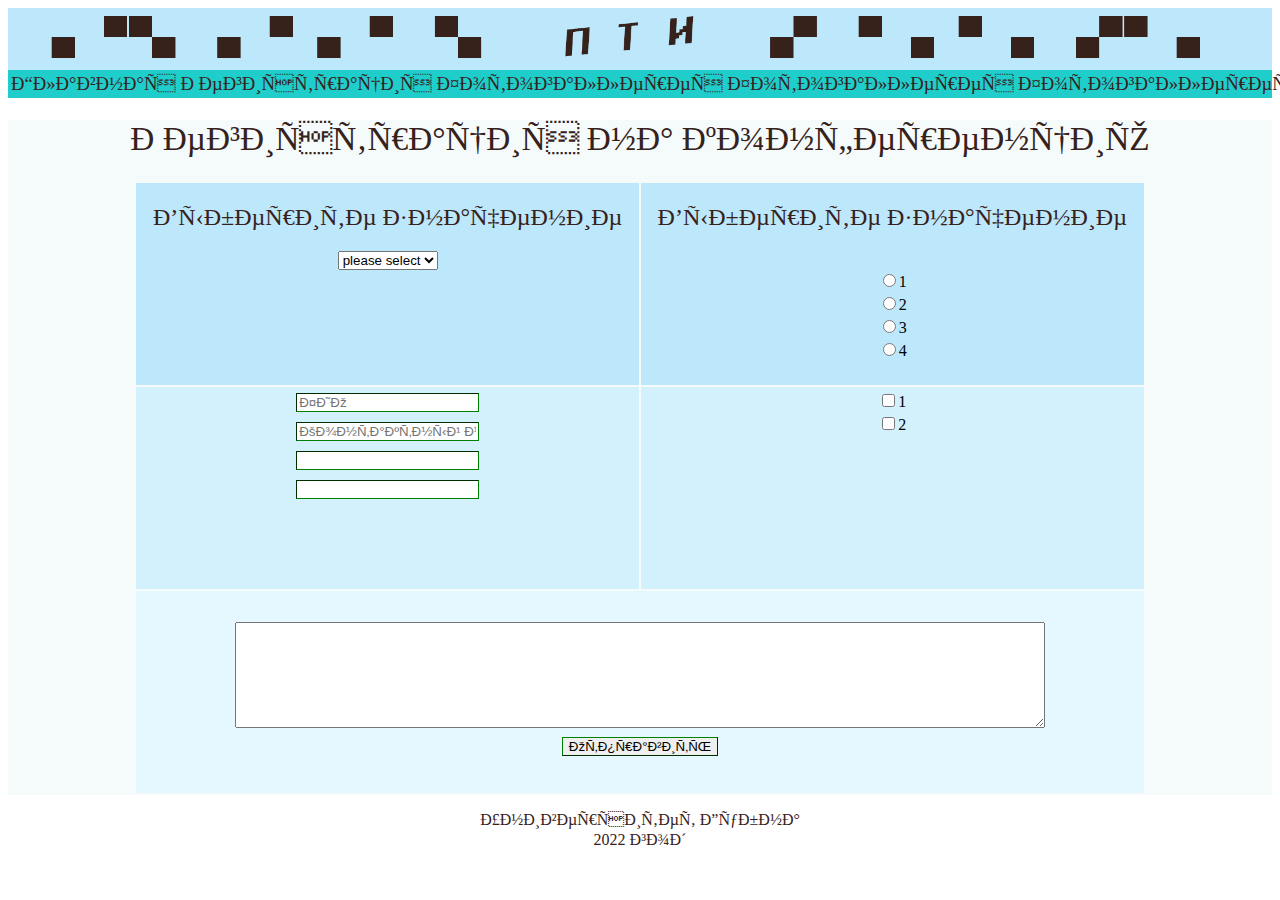
<file: index.html>
<!DOCTYPE html>
<html>
<head>
<title>
Главная страница
</title>
<meta charset="UTP-8">
<meta name="description" content="Описание содержимого страницы">
<meta name="keywords" content="ключевые слова через запятую">
<link rel="stylesheet" type="text/css" href="style.css">
</head>
<body>
    <header>
        <!--<h1>ПТИ</h1>-->
        <img src="images/image1.png" width="1250">
        <nav>
            <table id="Tnav">
                <tbody>
                    <tr>
                        <td id="Pnav">
                            <a href="index.html">Главная</a>
                        </td>
                        <td id="Pnav">
                            <a href="registration.html">Регистрация</a>
                        </td>
                        <td id="Pnav">
                            <a href="index.html">Фотогаллерея</a>
                        </td>
                        <td id="Pnav">
                            <a href="index.html">Фотогаллерея</a>
                        </td>
                        <td id="Pnav">
                            <a href="index.html">Фотогаллерея</a>
                        </td>
                    </tr>
                </tbody>
            </table>            
        </nav> 
    </header>    
    <main>
        <h1>Регистрация на конференцию</h1>     
        <table align="center">
            <tbody>
                <tr>                    
                    <td id="first">
                        <h2>Выберите значение</h2>
                       <select>                          
                            <option value="" style="display:none">please select</option>          
                            <option>"1"</option>
                            <option>"2"</option>
                            <option>"3"</option>
                            <option>"4"</option>
                        </select>
                    </td>
                    <td id="first">
                        <h2>Выберите значение</h2> <br>  
                        <input type="radio" name="a">1<br>
                        <input type="radio" name="a">2<br>
                        <input type="radio" name="a">3<br>
                        <input type="radio" name="a">4<br>
                    </td>
                </tr>
                <tr>
                    <td id="second">
                        <input type="text" placeholder="ФИО"><br>
                        <input type="text" placeholder="Контактный номер"><br>
                        <input type="text"><br>
                        <input type="password">
                    </td>
                    <td id="second">
                        <input type="checkbox">1<br>
                        <input type="checkbox">2<br>
                    </td>
                </tr>
                <tr>
                    <td colspan="2" id="third">
                        <textarea></textarea><br>
                        <input type="submit" value="Отправить">
                    </td>
                </tr>
            </tbody>
        </table>
    </main>    
    <footer>
        <h3>Университет Дубна</h3>
        <h3>2022 год</h3>
    </footer>
</body>
</html>
</file>
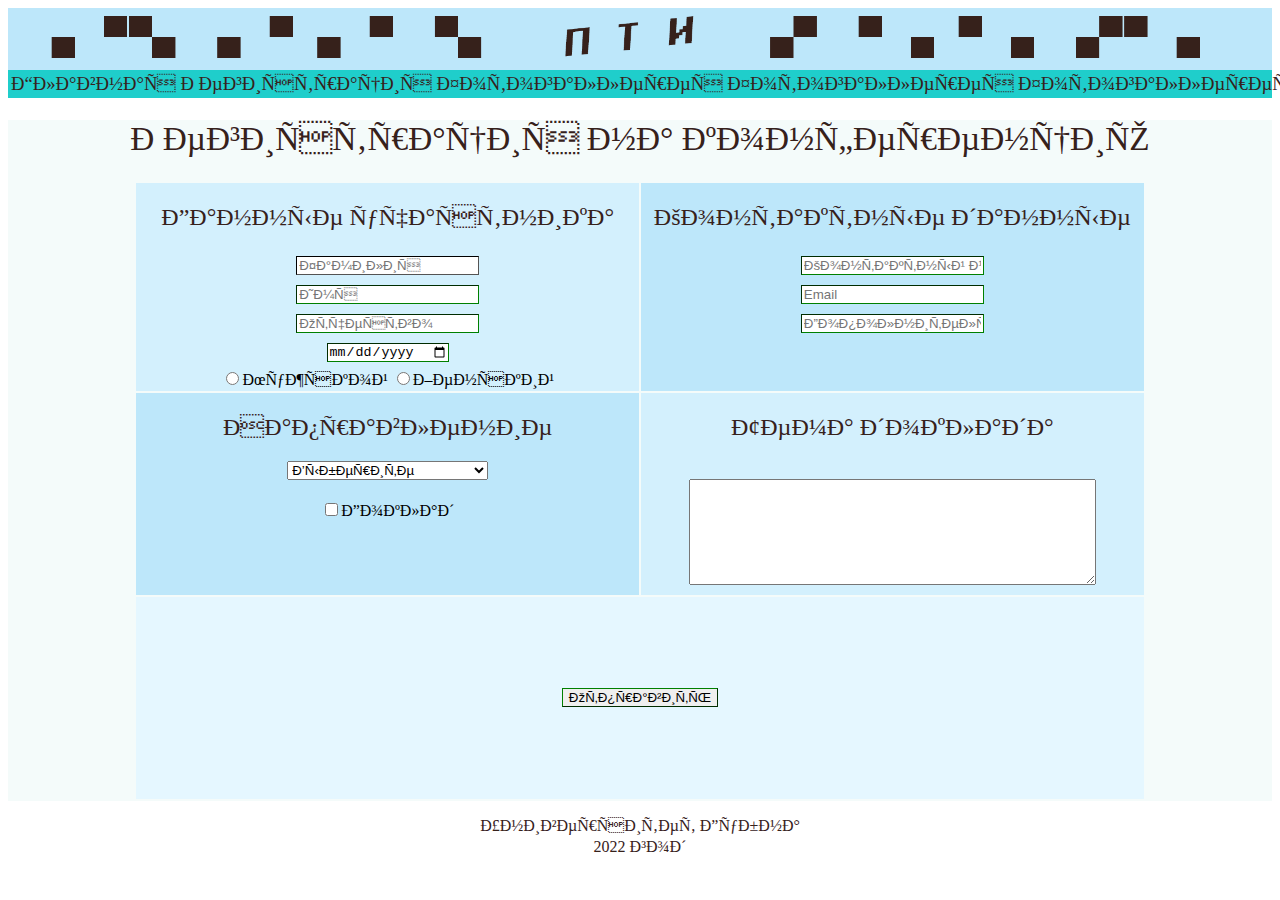
<file: registration.html>
<!DOCTYPE html>
<html>
<head>
<title>
Регистрация на конференцию
</title>
<meta charset="UTP-8">
<meta name="description" content="Описание содержимого страницы">
<meta name="keywords" content="ключевые слова через запятую">
<link rel="stylesheet" type="text/css" href="style.css">
</head>
<body>
    <header>
        <!--<h1>ПТИ</h1>-->
        <img src="images/image1.png" width="1250">
        <nav>
            <table id="Tnav">
                <tbody>
                    <tr>
                        <td id="Pnav">
                            <a href="index.html">Главная</a>
                        </td>
                        <td id="Pnav">
                            <a href="test.html">Регистрация</a>
                        </td>
                        <td id="Pnav">
                            <a href="index.html">Фотогаллерея</a>
                        </td>
                        <td id="Pnav">
                            <a href="index.html">Фотогаллерея</a>
                        </td>
                        <td id="Pnav">
                            <a href="index.html">Фотогаллерея</a>
                        </td>
                    </tr>
                </tbody>
            </table>            
        </nav> 
    </header>    
    <main>
        <h1>Регистрация на конференцию</h1>     
        <table align="center">
            <tbody>
                <tr>  
                    <td id="second">
                        <h2>Данные участника</h2>
                        <input type="text" placeholder="Фамилия" required pattern="[а-яА-Я]+" title="Фамилия должна быть написана русскими буквами"><br>
                        <input type="text" placeholder="Имя"><br>
                        <input type="text" placeholder="Отчество"><br>
                        <input type="date" placeholder="Дата рождения"><br>
                        <input type="radio" name="a">Мужской
                        <input type="radio" name="a">Женский<br>
                    </td>                  
                    
                    <td id="first">
                        <h2>Контактные данные</h2>
                        <input type="tel" placeholder="Контактный номер"><br>
                        <input type="email" placeholder="Email"><br>
                        <input type="text" placeholder="Дополнительные данные"><br>
                    </td>
                </tr>
                <tr>
                    <td id="first">
                        <h2>Направление</h2>
                       <select>                          
                            <option value="" style="display:none">Выберите</option>          
                            <option>Математика</option>
                            <option>Физика</option>
                            <option>Химия</option>
                            <option>Биология</option>
                            <option>Информатика</option>
                            <option>География</option>
                        </select><br><br>
                        <input type="checkbox">Доклад<br>
                    </td>
                    <td id="second">
                        <h2>Тема доклада</h2> <br>  
                        <textarea></textarea><br>
                    </td>
                </tr>
                <tr>
                    <td colspan="2" id="third">                        
                        <input type="submit" value="Отправить">
                    </td>
                </tr>
            </tbody>
        </table>
    </main>    
    <footer>
        <h3>Университет Дубна</h3>
        <h3>2022 год</h3>
    </footer>
</body>
</html>
</file>
<file: style.css>
nav
{
    background-color: #1FCECB;

}
#Tnav
{
    width: 100%;
    text-align: center;
}
#Pnav
{
    font-size: 14pt;
    font-family:serif;
    width: 20%;
}
#Pnav:hover
{
    background-color: #BDE6FA;
}
a
{
    color: #36211B;
    text-decoration: none;
}
#first
{
    background-color: #BDE7FA;
   width: 50%;
   height: 200px;
   text-align: center;
   vertical-align:sub;
}
input
{
    border-color: black;
    border-width: 1px; 
}
input:valid
{
    border-color: green;
}
input:invalid
{
    border-color: red;
}
input:not(:focus):invalid
{
    border-color: black;
    border-width: 1px;    
}
table
{
    width: 80%;
}
#second
{
    text-align: center;    
    background-color: #D3F0FD;
    height: 200px;
    vertical-align:sub;

}

#third
{
    text-align: center;    
    background-color: #E5F7FF;
    height: 200px;

}
h2
{
color: #36211B;
font-weight: 300;

}
main
{
    background-color: #F4FBFA;
}
textarea
{
    width: 80%;
    height: 50%;
}
header
{
    background-color: #BDE7FA;

}
footer
{
    text-align: center;
}
h3
{
    font-weight: 100;
    color: #36211B;
    margin-bottom: -10pt;
    font-size: 12pt;
}
h1
{
    text-align: center;
    color: #36211B;
    font-size: 25pt;
    font-weight: 300;
}
input
{
    margin-bottom: 5px;
    margin-top: 5px;
}
</file>
